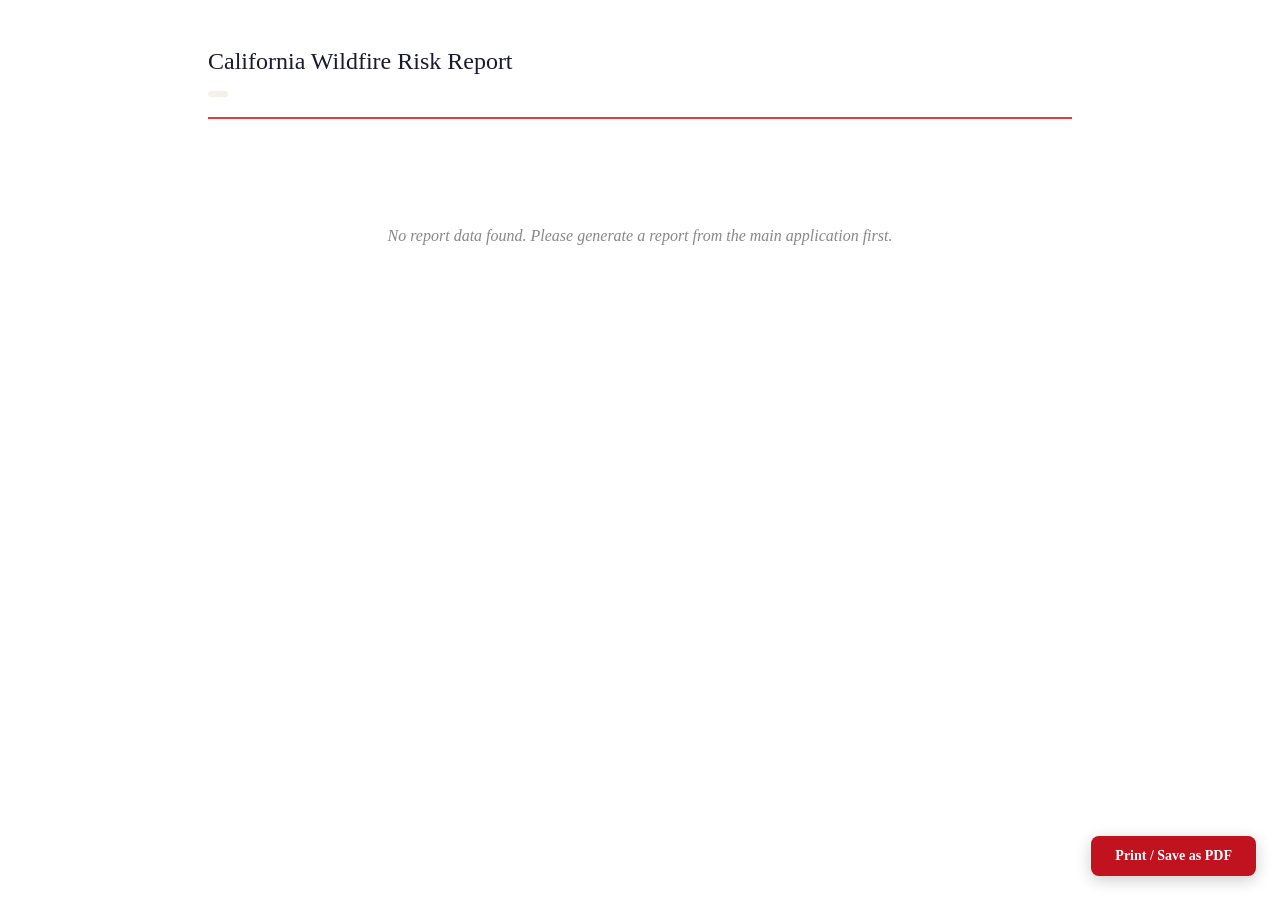
<file: py/wildfireRisk/static/report.html>
<!DOCTYPE html>
<html lang="en">
<head>
    <meta charset="UTF-8"/>
    <meta name="viewport" content="width=device-width, initial-scale=1.0"/>
    <title>Wildfire Risk Report</title>
    <style>
        * { margin: 0; padding: 0; box-sizing: border-box; }

        body {
            font-family: Georgia, serif;
            background: white;
            color: #1a1a2e;
            padding: 48px;
            max-width: 960px;
            margin: 0 auto;
        }

        #report-header {
            border-bottom: 2px solid #e63946;
            padding-bottom: 16px;
            margin-bottom: 28px;
        }

        #report-header h1 {
            font-size: 24px;
            font-weight: 400;
            margin-bottom: 4px;
        }

        #report-address {
            font-size: 13px;
            color: #666;
            margin-bottom: 8px;
        }

        #report-meta {
            font-size: 11px;
            color: #aaa;
        }

        #report-role {
            display: inline-block;
            margin-top: 8px;
            padding: 3px 10px;
            border-radius: 20px;
            background: #f5f0e8;
            color: #3c331f;
            font-size: 11px;
            font-weight: 700;
            text-transform: uppercase;
            letter-spacing: 0.05em;
        }

        .section {
            margin-bottom: 28px;
            padding-bottom: 20px;
            border-bottom: 1px solid #f0f0f0;
        }

        .section h2 {
            font-size: 11px;
            font-weight: 700;
            text-transform: uppercase;
            letter-spacing: 0.06em;
            color: #e63946;
            margin-bottom: 8px;
        }

        .section-banner {
            background: #C4853A;
            color: #fff8f0;
            border-radius: 8px 8px 0 0;
            padding: 12px 16px;
            margin-bottom: 0;
        }

        .section-banner h2 {
            color: #fff8f0;
            font-size: 18px;
            font-style: italic;
            text-transform: none;
            letter-spacing: 0;
            margin: 0 0 2px;
        }

        .section-banner p {
            color: #f5dfc0;
            font-size: 12px;
            line-height: 1.5;
        }

        .section-banner.blue { background: #558a9b; }
        .section-banner.red { background: #cf6f6f; }
        .section-banner.blue p,
        .section-banner.red p { color: #f5f5f5; }

        .section-body {
            border: 1px solid #eadbc4;
            border-top: none;
            border-radius: 0 0 8px 8px;
            background: #fffbf4;
            padding: 14px;
        }

        .print-card {
            border: 1px solid #eadbc4;
            border-radius: 8px;
            background: #fffdf8;
            padding: 12px 14px;
            margin-bottom: 10px;
        }

        .print-card:last-child { margin-bottom: 0; }

        .card-label {
            display: block;
            font-size: 10px;
            font-weight: 700;
            text-transform: uppercase;
            letter-spacing: 0.06em;
            color: #9B7A48;
            margin-bottom: 4px;
        }

        .section p, .section div {
            font-size: 14px;
            line-height: 1.7;
            color: #333;
        }

        mark.report-highlight {
            background: #fff3cd;
            padding: 0 3px;
            border-radius: 3px;
            font-weight: 700;
            color: inherit;
        }

        /* Gauge */
        #gauge-row {
            display: flex;
            align-items: center;
            gap: 32px;
            margin-bottom: 8px;
        }

        #composite-label {
            font-size: 16px;
            font-weight: 700;
            color: #1a1a2e;
            text-transform: capitalize;
        }

        /* Signals */
        #risk-signals {
            list-style: none;
            padding: 0;
            margin-top: 12px;
        }

        #risk-signals li {
            font-size: 12px;
            color: #333;
            padding: 6px 8px;
            margin-bottom: 6px;
            background: #f9f9f9;
            border-left: 3px solid #e63946;
            border-radius: 0 4px 4px 0;
        }

        #risk-signals li.negative { border-left-color: #d73027; background: #fff0f0; }
        #risk-signals li.positive { border-left-color: #2d8a4e; background: #f0fff4; }
        #risk-signals li.neutral  { border-left-color: #ffdf53; background: #fffdf0; }

        /* DOI table */
        table {
            width: 100%;
            border-collapse: collapse;
            font-size: 12px;
            margin-top: 8px;
        }

        th {
            border-bottom: 1px solid #e5e7eb;
            color: #999;
            text-align: left;
            padding: 4px 8px;
        }

        td {
            padding: 4px 8px;
            border-bottom: 1px solid #f3f4f6;
        }

        /* DINS chips */
        .vuln-chips {
            display: flex;
            flex-wrap: wrap;
            gap: 8px;
            margin-top: 8px;
        }

        .vuln-chip {
            font-size: 12px;
            background: #fef2f2;
            border: 1px solid #fecaca;
            border-radius: 6px;
            padding: 4px 10px;
        }

        /* Confidence badge */
        #confidence-badge {
            display: inline-block;
            padding: 3px 10px;
            border-radius: 20px;
            font-size: 12px;
            font-weight: 600;
            text-transform: uppercase;
            letter-spacing: 0.05em;
            margin-bottom: 20px;
        }

        #confidence-badge.high   { background: #d4edda; color: #1a6b2e; }
        #confidence-badge.medium { background: #fff3cd; color: #856404; }
        #confidence-badge.low    { background: #f8d7da; color: #842029; }

        /* Print button */
        #print-btn {
            position: fixed;
            bottom: 24px;
            right: 24px;
            background: #c1121f;
            color: white;
            border: none;
            border-radius: 8px;
            padding: 12px 24px;
            font-size: 14px;
            font-weight: 600;
            cursor: pointer;
            font-family: Georgia, serif;
            box-shadow: 0 4px 16px rgba(0,0,0,0.2);
        }

        #print-btn:hover { background: #ff3341; }

        #error-msg {
            text-align: center;
            padding: 80px 32px;
            color: #888;
            font-style: italic;
        }

        @media print {
            #print-btn { display: none; }
            body { padding: 24px; }
        }
    </style>
</head>
<body>

<div id="report-header">
    <h1>California Wildfire Risk Report</h1>
    <div id="report-address"></div>
    <div id="report-meta"></div>
    <div id="report-role"></div>
</div>

<div id="report-body">
    <div id="error-msg" style="display:none;">
        No report data found. Please generate a report from the main application first.
    </div>

    <div id="report-content" style="display:none;">

        <div id="confidence-badge"></div>

        <div class="section">
            <h2>Overview</h2>
            <p id="result-val"></p>
            <div class="print-card" style="margin-top:12px;">
                <span class="card-label">Fire Hazard Severity Zone</span>
                <p id="result-hazard-zone"></p>
            </div>
        </div>

        <div class="section" id="buyer-key-considerations-section" style="display:none;">
            <div class="section-banner blue">
                <h2>3 Key Considerations</h2>
                <p>Use these signals to compare purchase risk, insurance access, and long-term affordability.</p>
            </div>
            <div class="section-body" id="buyer-key-considerations"></div>
        </div>

        <div class="section" id="mitigation-section" style="display:none;">
            <div class="section-banner">
                <h2>What Can I Do?</h2>
                <p>Based on your property assessment, here are your top recommended steps to reduce your property risk.</p>
            </div>
            <div class="section-body">
                <p id="result-mitigation"></p>
            </div>
        </div>

        <div class="section" id="dins-section" style="display:none;">
            <div class="section-banner blue">
                <h2>Understanding Structural Damage from Wildfires</h2>
                <p>How do my property characteristics compare to historically damaged structures?</p>
            </div>
            <div class="section-body" id="dins-content"></div>
        </div>

        <div class="section">
            <div class="section-banner blue">
                <h2>Home Value & Market Trends</h2>
                <p>How has wildfire activity tracked against property values in this area?</p>
            </div>
            <div class="section-body" id="market-trends-content"></div>
        </div>

        <div class="section" id="homeowner-insurance-section" style="display:none;">
            <div class="section-banner blue">
                <h2>Insurance Risk</h2>
                <p>How has insurance coverage changed in my zipcode?</p>
            </div>
            <div class="section-body">
                <div id="insurance-metrics"></div>
                <div class="print-card">
                    <span class="card-label">What this means</span>
                    <p id="result-insurability"></p>
                </div>
                <div id="doi-section" style="display:none;">
                    <span class="card-label">Insurance Non-Renewal Trends</span>
                    <div id="doi-content"></div>
                </div>
            </div>
        </div>

        <div class="section" id="buyer-insurability-section" style="display:none;">
            <div class="section-banner red">
                <h2>Local Insurability Trends</h2>
                <p>Local insurance and financial context for this property.</p>
            </div>
            <div class="section-body">
                <div class="print-card">
                    <span class="card-label">Is this Zipcode covered by FAIR Plan?</span>
                    <div id="fair-plan-detail"></div>
                </div>
                <div class="print-card">
                    <span class="card-label">Insurability Info</span>
                    <p id="buyer-result-insurability"></p>
                </div>
                <div class="print-card">
                    <span class="card-label">Financial / Value Info</span>
                    <p id="result-affordability"></p>
                </div>
            </div>
        </div>

    </div>
</div>

<button id="print-btn" onclick="window.print()">Print / Save as PDF</button>

<script>
    const params = new URLSearchParams(window.location.search);
    const reportId = params.get('report_id');
    const snapshotRaw = reportId ? localStorage.getItem(reportId) : null;
    const snapshot = snapshotRaw ? JSON.parse(snapshotRaw) : null;

    if (!snapshot || !snapshot.data) {
        document.getElementById('error-msg').style.display = 'block';
    } else {
        const data = snapshot.data;
        const address = snapshot.address || '';
        const userType = snapshot.userType || (data.mitigation_recommendations ? 'homeowner' : 'buyer');
        const isBuyer = userType === 'buyer';
        const isHomeowner = userType === 'homeowner';
        document.getElementById('report-content').style.display = 'block';

        // Header
        document.getElementById('report-address').textContent = address || '';
        document.getElementById('report-meta').textContent =
            `Generated ${new Date().toLocaleDateString('en-US', { year:'numeric', month:'long', day:'numeric' })}`;
        document.getElementById('report-role').textContent =
            isBuyer ? 'Prospective Buyer Report' : 'Current Homeowner Report';

        // Confidence
        const confidence = (data.confidence || 'low').toLowerCase();
        const badge = document.getElementById('confidence-badge');
        badge.textContent = `Confidence: ${confidence}`;
        badge.className = confidence;

        const composite = data.trends?.composite || {};

        // Text sections
        setResultHtml('result-val', data.home_value_impact);
        const fairPlanSummary = buildFairPlanSummary(data.fair_plan);
        const insuranceText = fairPlanSummary
            ? `${fairPlanSummary} ${data.insurance_outlook || ''}`.trim()
            : data.insurance_outlook;
        setResultHtml('result-insurability', insuranceText);
        setResultHtml('buyer-result-insurability', insuranceText);
        setResultHtml('result-affordability', data.affordability_score);
        setResultHtml('result-hazard-zone', data.hazard_zone || 'Unknown');
        renderMarketTrends(data);

        if (isBuyer) {
            renderBuyerKeyConsiderations(composite.signals || []);
            document.getElementById('buyer-insurability-section').style.display = 'block';
            document.getElementById('fair-plan-detail').innerHTML = highlightReportText(buildFairPlanSummary(data.fair_plan) || 'FAIR Plan ZIP data unavailable.');
        }

        // Mitigation (homeowner only)
        if (isHomeowner && data.mitigation_recommendations) {
            document.getElementById('mitigation-section').style.display = 'block';
            setResultHtml('result-mitigation', data.mitigation_recommendations);
        }

        if (isHomeowner) {
            document.getElementById('homeowner-insurance-section').style.display = 'block';
            renderInsuranceMetrics(data.fair_plan, data.doi);
            renderDoi(data.doi);
            renderDins(data.dins, data.property_chars);
        }
    }

    function highlightReportText(text) {
        const s = String(text ?? '')
            .replace(/&/g, '&amp;').replace(/</g, '&lt;')
            .replace(/>/g, '&gt;').replace(/"/g, '&quot;');
        const withStrong = s
            .replace(/&lt;strong&gt;/g, '<strong>')
            .replace(/&lt;\/strong&gt;/g, '</strong>');
        const re = /\b(likelihood|probability|chance|increasingly|decreasingly|significantly|sharply|substantially)\b|\d+(?:\.\d+)?(?:\s*(?:[–-]|to)\s*\d+(?:\.\d+)?)?\s*%/gi;
        return withStrong.replace(re, '<mark class="report-highlight">$&</mark>');
    }

    function setResultHtml(id, text) {
        const el = document.getElementById(id);
        if (!el) return;
        if (text == null || text === '') { el.textContent = '—'; return; }
        el.innerHTML = highlightReportText(text);
    }

    function renderBuyerKeyConsiderations(signals) {
        const section = document.getElementById('buyer-key-considerations-section');
        const content = document.getElementById('buyer-key-considerations');
        section.style.display = 'block';

        const items = (signals || []).slice(0, 3);
        if (!items.length) {
            content.innerHTML = '<p>Risk signal data is unavailable for this location.</p>';
            return;
        }

        content.innerHTML = items.map((signal, i) => `
            <div class="print-card">
                <span class="card-label">Key Fact ${i + 1}</span>
                ${highlightReportText(signal.text || signal)}
            </div>
        `).join('');
    }

    function renderMarketTrends(data) {
        const content = document.getElementById('market-trends-content');
        const zip = data.zhvi?.zipcode || data.zillow_overlay?.zipcode || data.fair_plan?.zipcode || '';
        const city = data.zhvi?.city || '';
        const obs = data.chart_observations || '';

        let html = '';
        if (zip) {
            html += `<div class="print-card"><span class="card-label">ZIP</span>${zip}${city ? ' (' + city + ')' : ''}</div>`;
        }
        html += `<div class="print-card"><span class="card-label">Home Prices & Wildfire Events</span>${highlightReportText(obs || 'Observations unavailable.')}</div>`;
        content.innerHTML = html;
    }

    function renderInsuranceMetrics(fairPlan, doi) {
        const content = document.getElementById('insurance-metrics');
        const fairLabel = fairPlan?.covered_by_fair_plan ? 'YES' : fairPlan?.found ? 'PARTIAL' : 'NO';
        const rate = doi?.found && doi.latest_nonrenewal_rate !== null ? `${doi.latest_nonrenewal_rate}%` : '—';
        const exposure = fairPlan?.covered_by_fair_plan && fairPlan.five_year_pct_change !== null
            ? `${fairPlan.five_year_pct_change > 0 ? '+' : ''}${fairPlan.five_year_pct_change}%`
            : '—';

        content.innerHTML = `
            <div class="print-card"><span class="card-label">FAIR Plan Coverage</span>${fairLabel}</div>
            <div class="print-card"><span class="card-label">Non-Renewal Rate</span>${rate}${doi?.latest_year ? ` (${doi.latest_year})` : ''}</div>
            <div class="print-card"><span class="card-label">5-Year Exposure Change</span>${exposure}</div>
        `;
    }

    function buildFairPlanSummary(fairPlan) {
        if (!fairPlan || !fairPlan.zipcode) return '';
        if (fairPlan.error) return `FAIR Plan ZIP data unavailable for ${fairPlan.zipcode}.`;
        if (!fairPlan.found) return `FAIR Plan dataset signal: ZIP ${fairPlan.zipcode} does not appear in the current residential exposure report.`;
        if (!fairPlan.covered_by_fair_plan) return `FAIR Plan dataset signal: ZIP ${fairPlan.zipcode} appears historically in the report, but no FY${fairPlan.latest_fiscal_year || 'latest'} exposure is reported.`;
        const latestExposure = typeof fairPlan.latest_total_exposure === 'number'
            ? `$${fairPlan.latest_total_exposure.toLocaleString()}` : 'unavailable';
        const changeText = typeof fairPlan.five_year_pct_change === 'number'
            ? `${fairPlan.five_year_pct_change}%` : 'N/A';
        return `FAIR Plan dataset signal: ZIP ${fairPlan.zipcode} shows reported residential exposure. FY${fairPlan.latest_fiscal_year || 'latest'} total insured value: ${latestExposure}. Five-year change: ${changeText}.`;
    }

    function renderDoi(doi) {
        const section = document.getElementById('doi-section');
        const content = document.getElementById('doi-content');
        if (!doi || !doi.found) return;
        section.style.display = 'block';

        let html = `<div style="display:flex;gap:24px;flex-wrap:wrap;margin-bottom:10px;">
            <div><div style="font-size:11px;color:#999;text-transform:uppercase;">Non-Renewal Rate (${doi.latest_year || 'latest'})</div>
            <div style="font-size:20px;font-weight:700;">${doi.latest_nonrenewal_rate !== null ? doi.latest_nonrenewal_rate + '%' : 'N/A'}</div></div>
            ${doi.rate_change_pp !== null ? `<div><div style="font-size:11px;color:#999;text-transform:uppercase;">Rate Change</div>
            <div style="font-size:15px;font-weight:600;">${doi.rate_change_pp > 0 ? '+' : ''}${doi.rate_change_pp} pp</div></div>` : ''}
        </div>`;

        if (doi.years?.length) {
            html += `<table><thead><tr>
                <th>Year</th><th>Renewed</th><th>Non-Renewed</th><th>Non-Renewal Rate</th>
            </tr></thead><tbody>`;
            doi.years.slice().reverse().forEach(y => {
                html += `<tr>
                    <td>${y.year}</td>
                    <td>${y.renewed !== null ? y.renewed.toLocaleString() : '—'}</td>
                    <td>${y.non_renewed !== null ? y.non_renewed.toLocaleString() : '—'}</td>
                    <td style="font-weight:700;color:#333;">${y.nonrenewal_rate_pct !== null ? y.nonrenewal_rate_pct + '%' : '—'}</td>
                </tr>`;
            });
            html += `</tbody></table>`;
        }
        content.innerHTML = html;
    }

    function renderDins(dins) {
        const section = document.getElementById('dins-section');
        const content = document.getElementById('dins-content');
        if (!dins || !dins.found) return;
        section.style.display = 'block';

        const rates = dins.damage_rates || {};
        const vulnLabels = {
            roof_construction:'Roof Construction', eaves:'Eaves',
            exterior_siding:'Exterior Siding', vent_screen:'Vent Screen',
            window_pane:'Window Pane', fence_attached:'Fence Attached',
        };

        let html = `<div style="display:flex;gap:24px;flex-wrap:wrap;margin-bottom:14px;">
            <div><div style="font-size:11px;color:#999;text-transform:uppercase;">Structures Inspected</div>
            <div style="font-size:20px;font-weight:700;">${(rates.total||0).toLocaleString()}</div></div>
            <div><div style="font-size:11px;color:#999;text-transform:uppercase;">Destruction Rate</div>
            <div style="font-size:20px;font-weight:700;color:#b91c1c;">${rates.destruction_rate_pct ?? '—'}%</div></div>
            <div><div style="font-size:11px;color:#999;text-transform:uppercase;">Damaged or Destroyed</div>
            <div style="font-size:20px;font-weight:700;color:#92400e;">${rates.damage_or_destroyed_rate_pct ?? '—'}%</div></div>
        </div>`;

        const vulnEntries = Object.entries(dins.vulnerability_profile || {}).filter(([,v]) => v?.length);
        if (vulnEntries.length) {
            html += `<div style="font-size:11px;color:#999;text-transform:uppercase;margin-bottom:6px;">Common characteristics in damaged structures</div>
            <div class="vuln-chips">`;
            vulnEntries.forEach(([key, vals]) => {
                html += `<div class="vuln-chip"><span style="color:#999;">${vulnLabels[key]||key}:</span> ${vals.join(', ')}</div>`;
            });
            html += `</div>`;
        }

        const compEntries = Object.entries(dins.property_comparison || {});
        if (compEntries.length) {
            html += `<div style="margin-top:16px;font-size:11px;color:#999;text-transform:uppercase;margin-bottom:8px;">Your home vs. nearby matching structures</div>
            <table><thead><tr>
                <th>Characteristic</th><th>Your Value</th><th>Matched</th><th>Destruction Rate</th><th>Damaged or Destroyed</th>
            </tr></thead><tbody>`;
            compEntries.forEach(([key, val]) => {
                html += `<tr>
                    <td>${vulnLabels[key]||key}</td>
                    <td style="font-weight:600;">${val.user_value}</td>
                    <td>${val.matched_structures}</td>
                    <td style="font-weight:700;color:#b91c1c;">${val.destruction_rate_pct}%</td>
                    <td style="font-weight:700;color:#92400e;">${val.damage_or_destroyed_rate_pct}%</td>
                </tr>`;
            });
            html += `</tbody></table>`;
        }

        if (dins.year_range) {
            html += `<div style="margin-top:8px;font-size:11px;color:#aaa;">Data covers ${dins.year_range}. Radius: ${dins.radius_miles} miles.</div>`;
        }
        content.innerHTML = html;
    }
</script>
</body>
</html>
</file>
